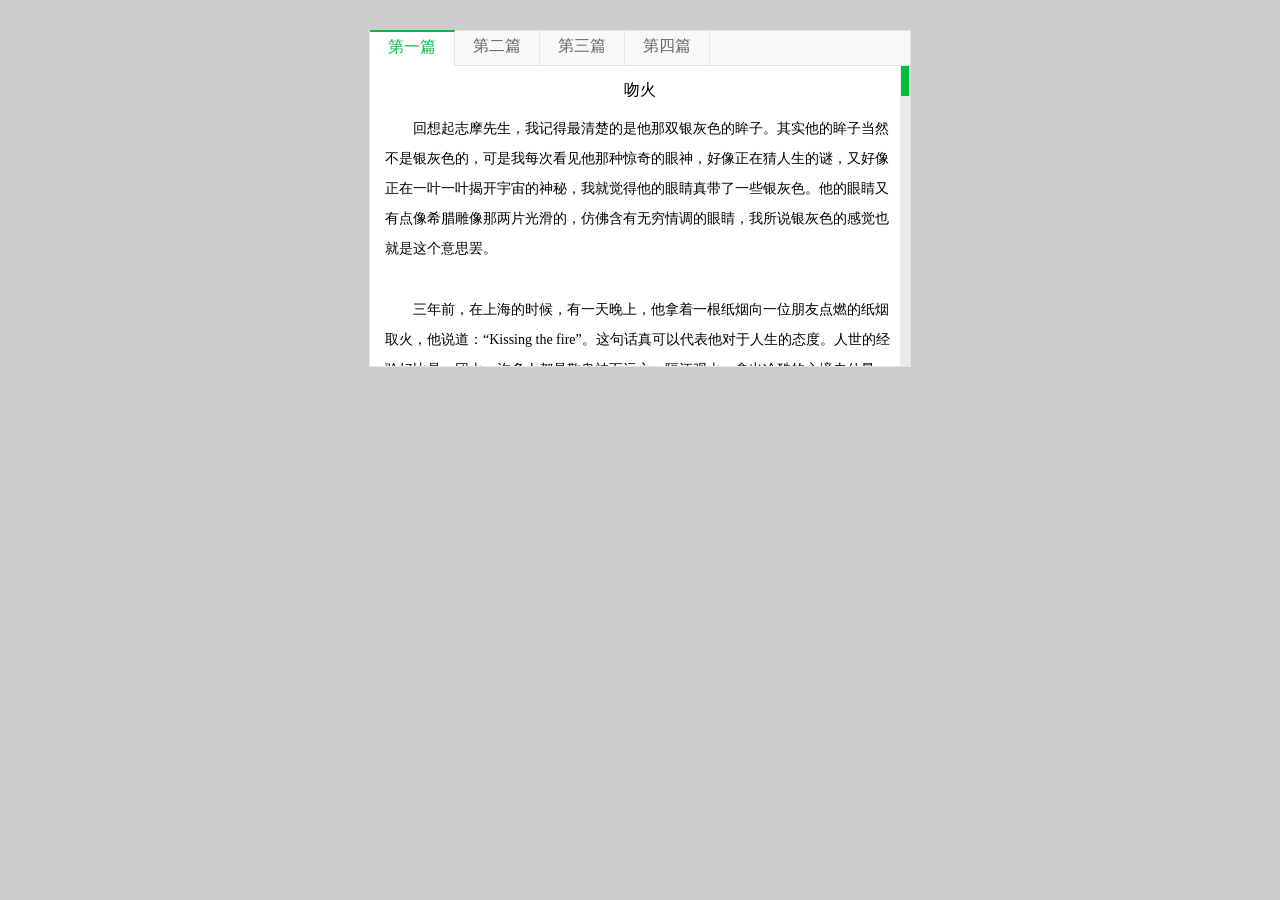
<file: 1 scrollbar/index.html>
<!DOCTYPE html>
<html lang="en">
<head>
    <meta charset="UTF-8">
    <title>scroll</title>
    <link rel="stylesheet" href="main.css">
</head>
<body>
<!-- 容器 -->
<div class="scroll-demo">
    <!-- 标签切换区 -->
    <ul class="scroll-tab">
        <li class="tab-item tab-active">第一篇</li>
        <li class="tab-item">第二篇</li>
        <li class="tab-item">第三篇</li>
        <li class="tab-item">第四篇</li>
    </ul>
    <!-- 滚动内容区 -->
    <div class="scroll-wrap">
        <!-- 滚动内容 -->
        <div class="scroll-cont">
            <h3 class="anchor">吻火</h3>
            <div class="scroll-ol">
                <p>回想起志摩先生，我记得最清楚的是他那双银灰色的眸子。其实他的眸子当然不是银灰色的，可是我每次看见他那种惊奇的眼神，好像正在猜人生的谜，又好像正在一叶一叶揭开宇宙的神秘，我就觉得他的眼睛真带了一些银灰色。他的眼睛又有点像希腊雕像那两片光滑的，仿佛含有无穷情调的眼睛，我所说银灰色的感觉也就是这个意思罢。 </p>　　
                <p>三年前，在上海的时候，有一天晚上，他拿着一根纸烟向一位朋友点燃的纸烟取火，他说道：“Kissing the fire”。这句话真可以代表他对于人生的态度。人世的经验好比是一团火，许多人都是敬鬼神而远之，隔江观火，拿出冷酷的心境去估量一切，不敢投身到轰轰烈烈的火焰里去，因此过个暗淡的生活，简直没有一点的光辉，数十年的光阴就在计算怎么样才会不上当里面消逝去了，结果上了个大当。他却肯亲自吻着这团生龙活虎般的烈火，火光一照，化腐臭为神奇，遍地开满了春花，难怪他天天惊异着，难怪他的眼睛跟希腊雕像的眼睛相似，希腊人的生活就是像他这样吻着人生的火，歌唱出人生的神奇。这一回在半空中他对于人世的火焰作最后的一吻了。</p>
            </div>
            <h3 class="anchor">背影</h3>
            <div class="scroll-ol">
                <p>我与父亲不相见已二年余了，我最不能忘记的是他的背影。那年冬天，祖母死了，父亲的差使也交卸了，正是祸不单行的日子，我从北京到徐州，打算跟着父亲奔丧回家。到徐州见着父亲，看见满院狼藉的东西，又想起祖母，不禁簌簌地流下眼泪。父亲说，“事已如此，不必难过，好在天无绝人之路！”回家变卖典质，父亲还了亏空；又借钱办了丧事。
                <p>	到南京时，有朋友约去游逛，勾留了一日；第二日上午便须渡江到浦口，下午上车北去。父亲因为事忙，本已说定不送我，叫旅馆里一个熟识的茶房陪我同去。他再三嘱咐茶房，甚是仔细。但他终于不放心，怕茶房不妥帖；颇踌躇了一会。其实我那年已二十岁，北京已来往过两三次，是没有甚么要紧的了。他踌躇了一会，终于决定还是自己送我去。我两三回劝他不必去；他只说，“不要紧，他们去不好！” </p>　　</p>
            </div>
            <h3 class="anchor">荷塘</h3>
            <div class="scroll-ol">
                <p>月光如流水一般，静静地泻在这一片叶子和花上。薄薄的青雾浮起在荷塘里。叶子和花仿佛在牛乳中洗过一样；又像笼着轻纱的梦。虽然是满月，天上却有一层淡淡的云，所以不能朗照；但我以为这恰是到了好处——酣眠固不可少，小睡也别有风味的。月光是隔了树照过来的，高处丛生的灌木，落下参差的斑驳的黑影，峭楞楞如鬼一般；弯弯的杨柳的稀疏的倩影，却又像是画在荷叶上。塘中的月色并不均匀；但光与影有着和谐的旋律，如梵婀玲⑼上奏着的名曲。</p>
                <p>这几天心里颇不宁静。今晚在院子里坐着乘凉，忽然想起日日走过的荷塘，在这满月的光里，总该另有一番样子吧。月亮渐渐地升高了，墙外马路上孩子们的欢笑，已经听不见了；妻在屋里拍着闰儿⑴，迷迷糊糊地哼着眠歌。我悄悄地披了大衫，带上门出去。
                    沿着荷塘，是一条曲折的小煤屑路。这是一条幽僻的路；白天也少人走，夜晚更加寂寞。荷塘四面，长着许多树，蓊蓊郁郁⑵的。路的一旁，是些杨柳，和一些不知道名字的树。没有月光的晚上，这路上阴森森的，有些怕人。今晚却很好，虽然月光也还是淡淡的。</p>
            </div>
            <h3 class="anchor">野草</h3>
            <div class="scroll-ol">
                <p>这几天心里颇不宁静。今晚在院子里坐着乘凉，忽然想起日日走过的荷塘，在这满月的光里，总该另有一番样子吧。月亮渐渐地升高了，墙外马路上孩子们的欢笑，已经听不见了；妻在屋里拍着闰儿⑴，迷迷糊糊地哼着眠歌。我悄悄地披了大衫，带上门出去。
                    沿着荷塘，是一条曲折的小煤屑路。这是一条幽僻的路；白天也少人走，夜晚更加寂寞。荷塘四面，长着许多树，蓊蓊郁郁⑵的。路的一旁，是些杨柳，和一些不知道名字的树。没有月光的晚上，这路上阴森森的，有些怕人。今晚却很好，虽然月光也还是淡淡的。</p>
                <p>本书于于年1927年4月由作者亲自编定，同年7月由上海北新书局初版印行列为作者所编的《乌合丛书》之一。此后印行的版本，除个别字和标点有所不同外，各篇文字大都和初版相同。《题辞》在本书最初的几次印刷都曾印入；后来被国民党zheng府书报检查机关抽去〔鲁迅在1935年11月23日致邱遇信和1936年2月19日致夏传经信中，均提及此事〕，至1941年上海鲁迅全集出版社出版《鲁迅三十年集》时才重新收入。《野草》的封面画系孙福熙所作，初版封面题字署“鲁迅先生”，后按鲁迅意思改为“鲁迅著”，鲁迅在1927年12月9日夜致章廷谦信中曾提及此事。</p>
            </div>
        </div>
        <!-- 滚动条 -->
        <div class="scroll-bar">
            <!-- 滚动滑块 -->
            <div class="scroll-slider"></div>
        </div>
    </div>
</div>
<script src="https://apps.bdimg.com/libs/jquery/2.1.4/jquery.min.js"></script>
<script src="app.js"></script>
</body>
</html>
</file>
<file: 1 scrollbar/main.css>
/*  reset css */

html, body, div, span, object, iframe,
h1, h2, h3, h4, h5, h6, p, blockquote, pre,
abbr, address, cite, code,
del, dfn, em, img, ins, kbd, q, samp,
small, strong, sub, sup, var,
b, i,
dl, dt, dd, ol, ul, li,
fieldset, form, label, legend,
table, caption, tbody, tfoot, thead, tr, th, td,
article, aside, canvas, details, figcaption, figure,
footer, header, menu, nav, section, summary,
time, mark, audio, video {
    margin:0;
    padding:0;
    border:0;
    outline:0;
    font-size:100%;
    vertical-align:baseline;
    background:transparent;
}
ul {
    list-style: none;
}

body{
    background-color: #ccc;
}

/*主体*/
.scroll-demo {
    width: 540px;
    margin: 30px auto;
    border: 1px solid #e5e5e5;
    background: #fff;
}

/*标签区*/
.scroll-tab {
    height: 34px;
    border-bottom: 1px solid #e5e5e5;
    color: #666;
    background: #f8f8f8;
    cursor: pointer;
}

.scroll-tab .tab-item {
    float: left;
    padding: 0 18px;
    height: 34px;
    font-size: 14px/34px "Microsoft Yahei";
    text-align: center;
    line-height: 30px;
    border-right: 1px solid #e5e5e5;
}

.scroll-tab .tab-active {
    margin:-1px 0;
    color: #00be3c;
    background: #fff;
    border-top: 2px solid #00be3c;
}

/*滑动内容区*/
.scroll-wrap {
    position: relative;
    width: 100%;
    height: 300px;
}

/*滑动内容*/
.scroll-wrap .scroll-cont {
    height: 100%;
    padding: 0 15px;
    overflow: hidden;
}

.scroll-wrap .scroll-cont h3 {
    font: 16px/3 "Microsoft Yahei";
    text-align: center;
}

.scroll-wrap .scroll-cont p {
    margin-bottom: 10px;
    font-size: 14px;
    line-height: 30px;
    text-indent: 2em;
}

/*滚动条*/
.scroll-wrap .scroll-bar {
    position: absolute;
    top: 0;
    right: 0;
    width: 10px;
    height: 100%;
    background-color: #eaeaea;
}

/*滑块*/
.scroll-bar .scroll-slider {
    position: absolute;
    top: 0;
    left: 1px;
    width: 8px;
    height: 30px;
    background-color: #00be3c;
}
</file>
